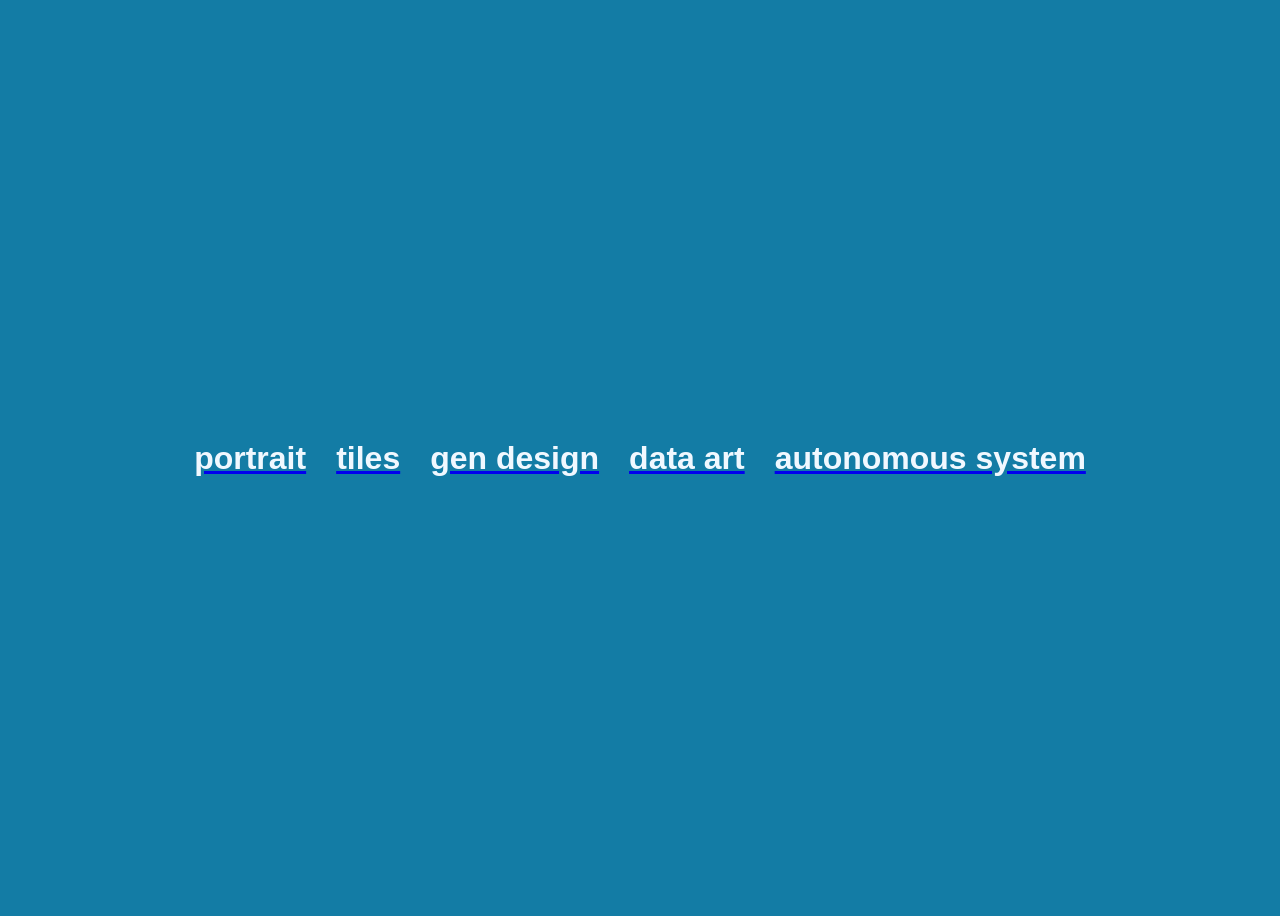
<file: index.html>
<!DOCTYPE html>
<html lang="en">
<head>
    <meta charset="UTF-8">
    <meta name="viewport" content="width=device-width, initial-scale=1.0">
    <title>drawing~*~*~</title>
        <link rel="stylesheet" type="text/css" href="style.css">
</head>
<body>
    <div class="home">
        <a href="portrait.html"><h1>portrait</h1></a>
        <a href="tile.html"><h1>tiles</h1></a>
        <a href="gendesign.html"><h1>gen design</h1></a>
        <a href="dataart.html"><h1>data art</h1></a>
        <a href="autonomoussystem.html"><h1>autonomous system</h1></a>
    </div>
</body>
</html>
</file>
<file: style.css>
/* FOR ALL THE PAGES */

html, body {
  margin: 5vh, 10vw, 5vh, 10vw;
  padding: 0;
  display: flexbox;
  background-color: #137ca5;
}

canvas {
  display: block;
  margin: 0 auto;
}

h1 {
  font-family: Arial, Helvetica, sans-serif;
  color: aliceblue;
  text-decoration: none;
}

a {
  text-decoration: underline;
}

a:hover {
  font-style: italic;
}

p {
  font-family: Arial, Helvetica, sans-serif;
  color: aliceblue;
  text-decoration: none;
  font-style:italic;
}

.home {
  display: flex;
  align-items: center;
  justify-content: center;
  gap: 30px;
  height: 100dvh;
}

.controls {
  position: 10 10;
  border:2px solid #085676;
  padding: 10px;
}
</file>
